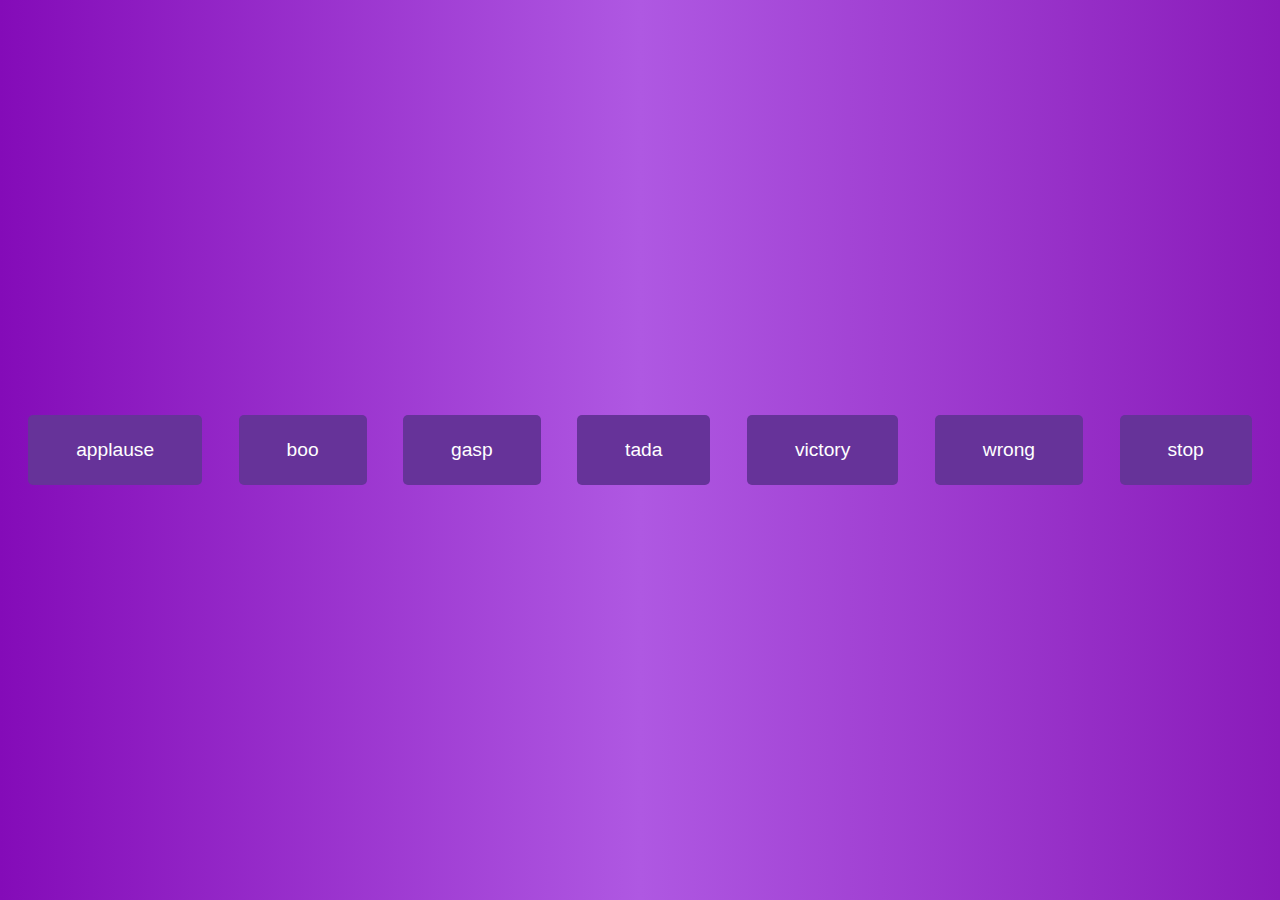
<file: index.html>
<!DOCTYPE html>
<html>
<head>
    <meta charset='utf-8'>
    <meta http-equiv='X-UA-Compatible' content='IE=edge'>
    <title>Audio</title>
    <meta name='viewport' content='width=device-width, initial-scale=1'>
    <link rel="stylesheet" href="audio.css">
   
</head>
<body>
    <audio src="audio/applause.mp3" id="applause"></audio>
    <audio src="audio/boo.mp3" id="boo"></audio>
    <audio src="audio/gasp.mp3" id="gasp"></audio>
    <audio src="audio/tada.mp3" id="tada"></audio>
    <audio src="audio/victory.mp3" id="victory"></audio>
    <audio src="audio/wrong.mp3" id="wrong"></audio>
    <div id="buttons">
        <button class="btn">applause</button>
        <button class="btn">boo</button>
        <button class="btn">gasp</button>
        <button class="btn">tada</button>
        <button class="btn">victory</button>
        <button class="btn">wrong</button>
       <button class="stop">stop</button>
    </div>


    <script>
        var btnxyz=document.querySelectorAll(".btn");

        function stopsount(){
            for(var i=0;i<btnxyz.length;i++){
                const sound=document.getElementById(btnxyz[i].innerText);
                sound.pause();
                sound.currenttime=0;
            }

        }
        function playsound(btn){
            
            btn.addEventListener("click",function(){
                stopsount();
                document.getElementById(btn.innerText).play();
            })

        }

        for(let i=0;i<btnxyz.length;i++){
            var buttonnxyz=btnxyz[i];
            playsound(buttonnxyz);
            console.log(buttonnxyz);
        }

        document.querySelector(" .stop").addEventListener("click",function(){
            stopsount();
        })
    </script>
</body>
</html>
</file>
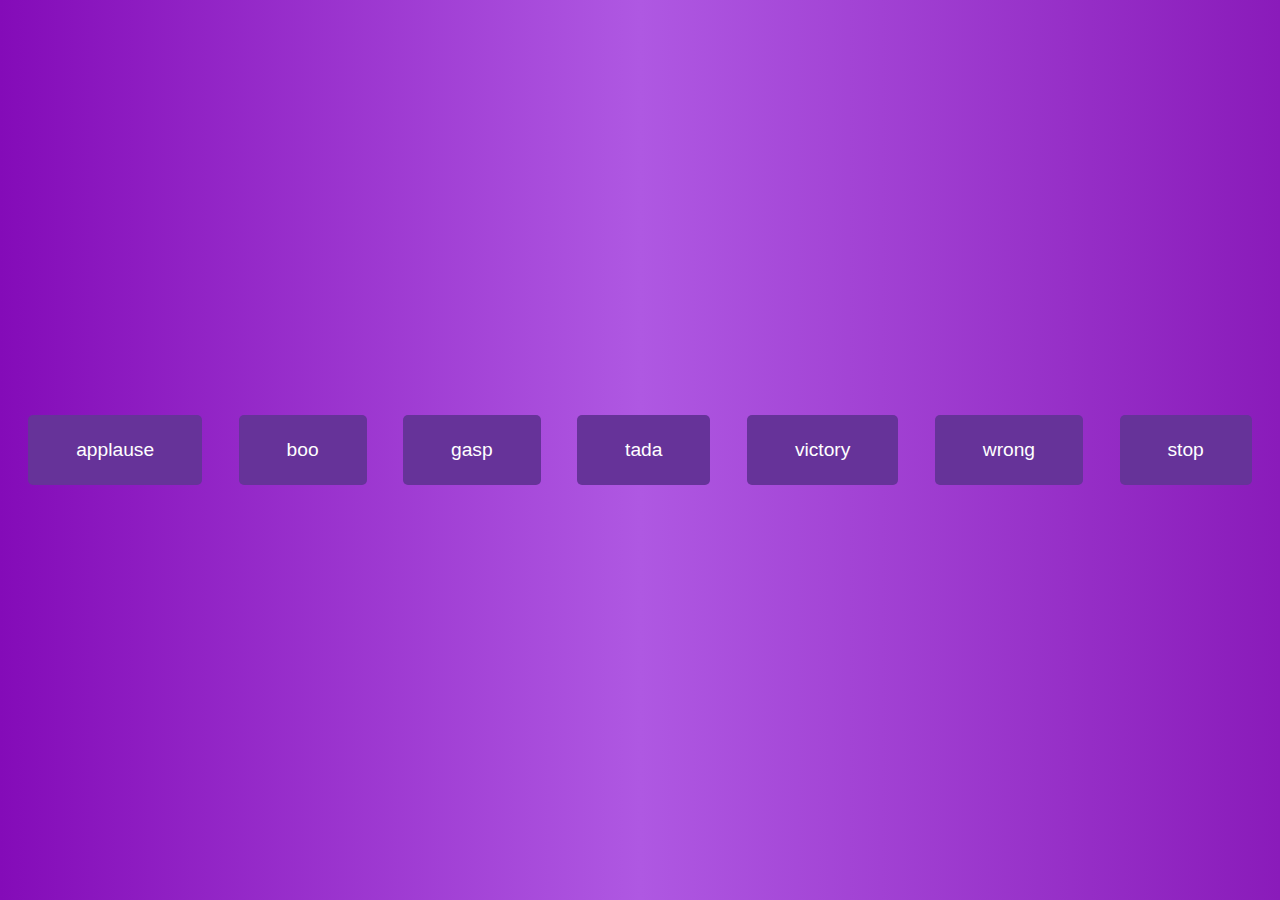
<file: audio.html>
<!DOCTYPE html>
<html>
<head>
    <meta charset='utf-8'>
    <meta http-equiv='X-UA-Compatible' content='IE=edge'>
    <title>Audio</title>
    <meta name='viewport' content='width=device-width, initial-scale=1'>
    <link rel="stylesheet" href="audio.css">
   
</head>
<body>
    <audio src="audio/applause.mp3" id="applause"></audio>
    <audio src="audio/boo.mp3" id="boo"></audio>
    <audio src="audio/gasp.mp3" id="gasp"></audio>
    <audio src="audio/tada.mp3" id="tada"></audio>
    <audio src="audio/victory.mp3" id="victory"></audio>
    <audio src="audio/wrong.mp3" id="wrong"></audio>
    <div id="buttons">
        <button class="btn">applause</button>
        <button class="btn">boo</button>
        <button class="btn">gasp</button>
        <button class="btn">tada</button>
        <button class="btn">victory</button>
        <button class="btn">wrong</button>
       <button class="stop">stop</button>
    </div>


    <script>
        var btnxyz=document.querySelectorAll(".btn");

        function stopsount(){
            for(var i=0;i<btnxyz.length;i++){
                const sound=document.getElementById(btnxyz[i].innerText);
                sound.pause();
                sound.currenttime=0;
            }

        }
        function playsound(btn){
            
            btn.addEventListener("click",function(){
                stopsount();
                document.getElementById(btn.innerText).play();
            })

        }

        for(let i=0;i<btnxyz.length;i++){
            var buttonnxyz=btnxyz[i];
            playsound(buttonnxyz);
            console.log(buttonnxyz);
        }

        document.querySelector(" .stop").addEventListener("click",function(){
            stopsount();
        })
    </script>
</body>
</html>
</file>
<file: audio.css>
*{
    box-sizing:border-box;
}
body{
    background-image: linear-gradient(90deg,#840bb8,#af58e2,#8a1bba);
    font-family:"Roboto", sans-serif;
    display:flex;
    flex-wrap: wrap;
    align-items:center;
    justify-content: center;
    text-align: center;
    height:100vh;
    overflow:hidden;
    margin:0;
}
.btn, .stop{
    background-color: rebeccapurple;
    border-radius:5px;
    border:none;
    color: #fff;
    margin: 1rem;
    padding: 1.5rem 3rem;
    font-size: 1.2rem;
    font-family: inherit;
    cursor: pointer;

}
.btn:hover, .stop:hover{
    opacity: 0.8;
}
.btn:focus, .stop:focus{
   outline: none;
}
</file>
